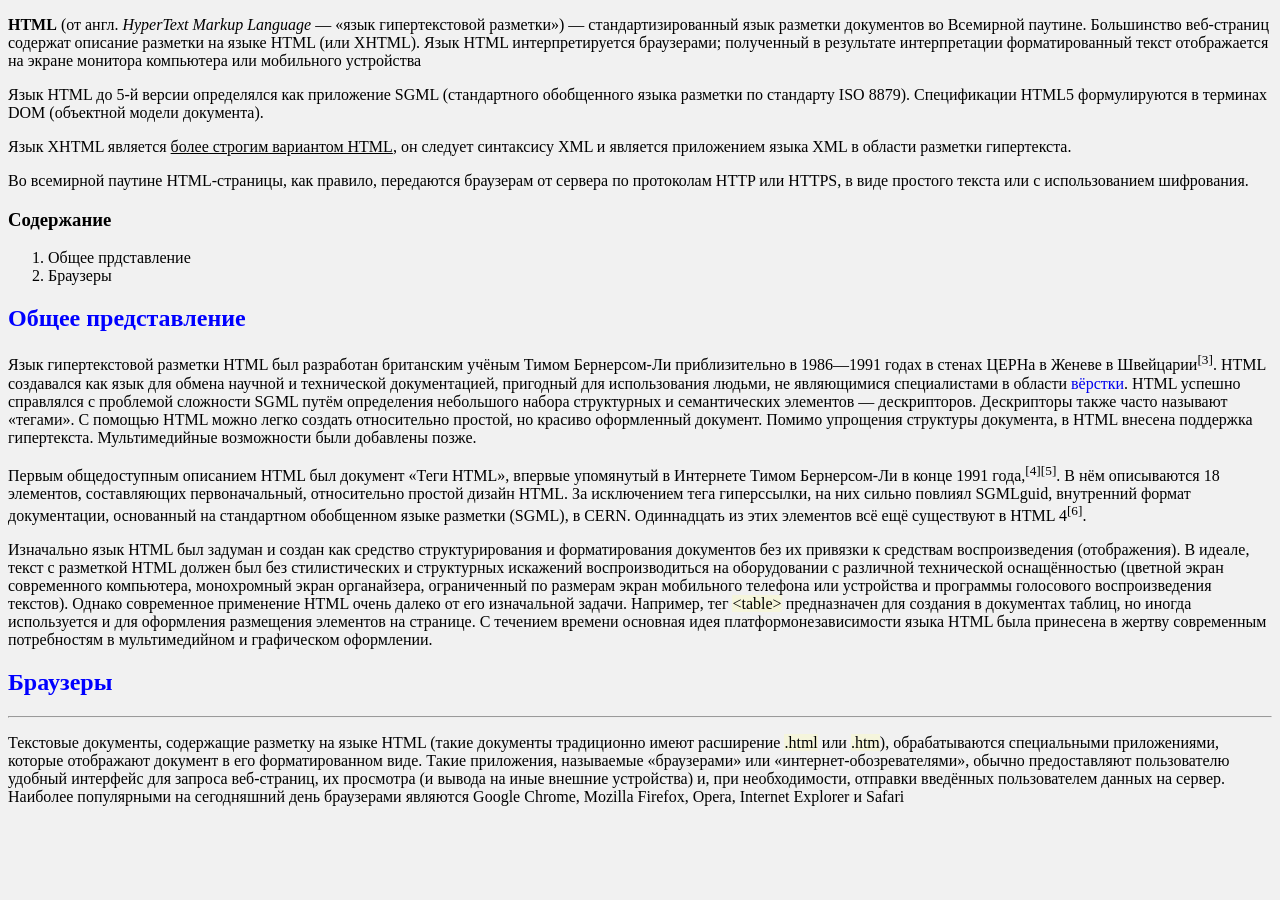
<file: index.html>
<!DOCTYPE html>
<html lang="ru">
<head>
    <meta charset="UTF-8">
    <meta name="keywords" content="HTML">
<title>
    "HTML - практическое задание"
</title>
<link rel="stylesheet" href="css/style.css">
</head>
<body>
<p>
     <p><span class="P">HTML</span>
        (от англ.
        <span class="I">HyperText Markup Language</span>
        — «язык гипертекстовой разметки») — стандартизированный язык разметки документов во Всемирной паутине. Большинство веб-страниц содержат описание разметки на языке HTML (или XHTML). Язык HTML интерпретируется браузерами; полученный в результате интерпретации форматированный текст отображается на экране монитора компьютера или мобильного устройства</p>
        <p>Язык HTML до 5-й версии определялся как приложение SGML (стандартного обобщенного языка разметки по стандарту ISO 8879). Спецификации HTML5 формулируются в терминах DOM (объектной модели документа).</p>
       <p>Язык XHTML является <span class="Y">более строгим вариантом HTML</span>, он следует синтаксису XML и является приложением языка XML в области разметки гипертекста.</p>
       <p>Во всемирной паутине HTML-страницы, как правило, передаются браузерам от сервера по протоколам HTTP или HTTPS, в виде простого текста или с использованием шифрования.</p>
<h3>Содержание</h3>
<ol>
    <li>Общее прдставление</li> 
    <li>Браузеры</li>   
</ol>   
<h2>Общее представление</h2>
<p>
    Язык гипертекстовой разметки HTML был разработан британским учёным Тимом Бернерсом-Ли приблизительно в 1986—1991 годах в стенах ЦЕРНа в Женеве в Швейцарии<sup>[3]</sup>. HTML создавался как язык для обмена научной и технической документацией, пригодный для использования людьми, не являющимися специалистами в области <a href="../HTML-starter/Вёрстка — Википедия.html"> вёрстки</a>. HTML успешно справлялся с проблемой сложности SGML путём определения небольшого набора структурных и семантических элементов — дескрипторов. Дескрипторы также часто называют «тегами». С помощью HTML можно легко создать относительно простой, но красиво оформленный документ. Помимо упрощения структуры документа, в HTML внесена поддержка гипертекста. Мультимедийные возможности были добавлены позже.</p>
<p>
    Первым общедоступным описанием HTML был документ «Теги HTML», впервые упомянутый в Интернете Тимом Бернерсом-Ли в конце 1991 года,<sup>[4][5]</sup>. В нём описываются 18 элементов, составляющих первоначальный, относительно простой дизайн HTML. За исключением тега гиперссылки, на них сильно повлиял SGMLguid, внутренний формат документации, основанный на стандартном обобщенном языке разметки (SGML), в CERN. Одиннадцать из этих элементов всё ещё существуют в HTML 4<sup>[6]</sup>.</p>

<p>
    Изначально язык HTML был задуман и создан как средство структурирования и форматирования документов без их привязки к средствам воспроизведения (отображения). В идеале, текст с разметкой HTML должен был без стилистических и структурных искажений воспроизводиться на оборудовании с различной технической оснащённостью (цветной экран современного компьютера, монохромный экран органайзера, ограниченный по размерам экран мобильного телефона или устройства и программы голосового воспроизведения текстов). Однако современное применение HTML очень далеко от его изначальной задачи. Например, тег <mark style="background-color:beige;">&lt;table&gt;</mark> предназначен для создания в документах таблиц, но иногда используется и для оформления размещения элементов на странице. С течением времени основная идея платформонезависимости языка HTML была принесена в жертву современным потребностям в мультимедийном и графическом оформлении.</p> 
<h2>Браузеры</h2> <hr>
<p>
    Текстовые документы, содержащие разметку на языке HTML (такие документы традиционно имеют расширение <mark style="background-color:beige;">.html</mark> или <mark style="background-color: beige;">.htm</mark>), обрабатываются специальными приложениями, которые отображают документ в его форматированном виде. Такие приложения, называемые «браузерами» или «интернет-обозревателями», обычно предоставляют пользователю удобный интерфейс для запроса веб-страниц, их просмотра (и вывода на иные внешние устройства) и, при необходимости, отправки введённых пользователем данных на сервер. Наиболее популярными на сегодняшний день браузерами являются Google Chrome, Mozilla Firefox, Opera, Internet Explorer и Safari</p>

</body>
</html>
</file>
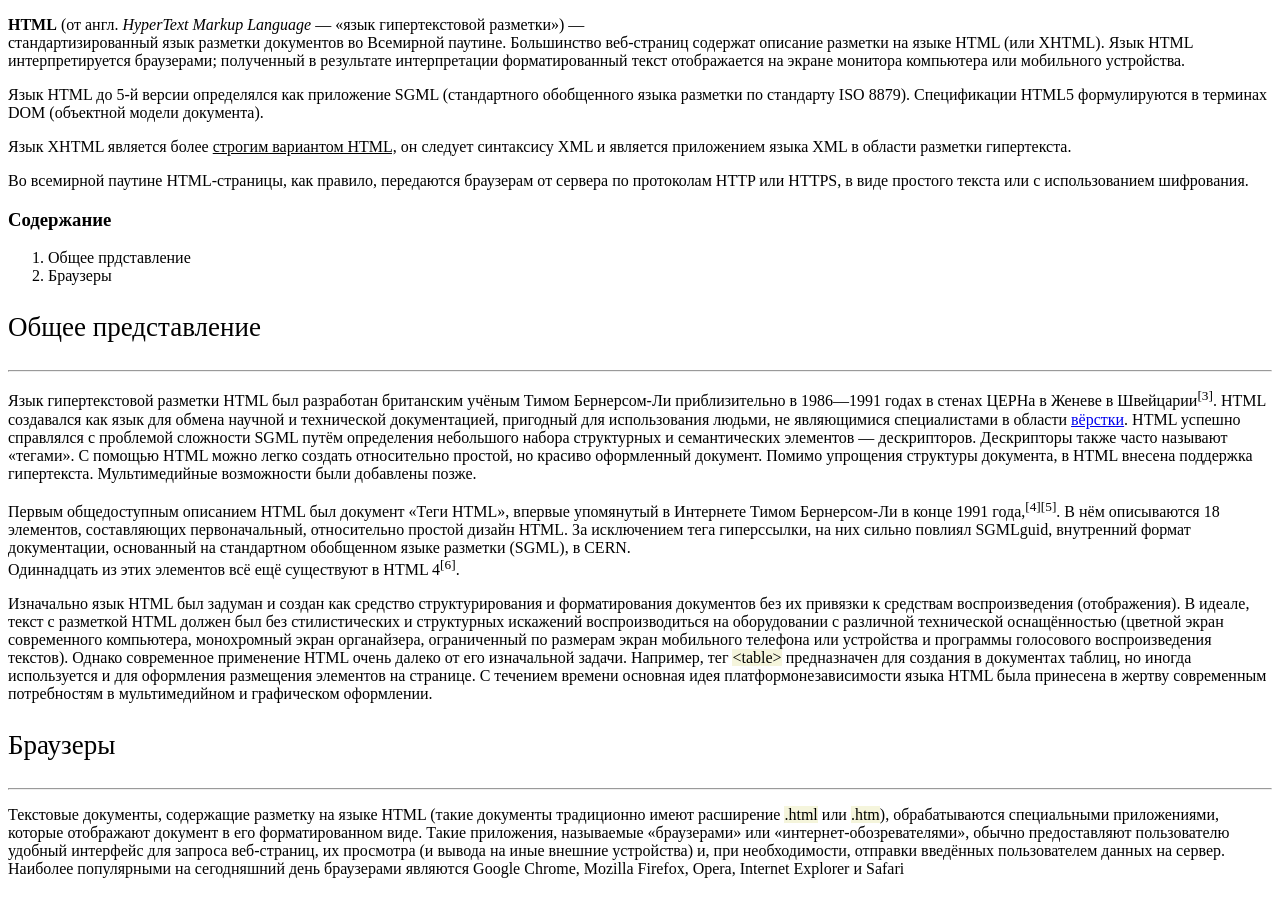
<file: project.html>
<!DOCTYPE html>
<html lang="ru">
<head>
    <meta charset="UTF-8">
    <meta name="keywords" content="HTML">
<title>"HTML - практическое задание"</title>
<style> font-family: Arial</style>
</head>
<body>
    <p><b>HTML</b> (от англ. <i>HyperText Markup Language</i> — «язык гипертекстовой разметки») — <br>
    стандартизированный язык разметки документов во Всемирной паутине. Большинство веб-страниц содержат описание разметки на языке HTML (или XHTML). Язык HTML интерпретируется браузерами; полученный в результате интерпретации форматированный текст отображается на экране монитора компьютера или мобильного устройства.</p>
<p>Язык HTML до 5-й версии определялся как приложение SGML (стандартного обобщенного языка разметки по стандарту ISO 8879). Спецификации HTML5 формулируются в терминах DOM (объектной модели документа).</p>
<p>Язык XHTML является более <u>строгим вариантом HTML,</u> он следует синтаксису XML и является приложением языка XML в области разметки гипертекста.</p>
<p>Во всемирной паутине HTML-страницы, как правило, передаются браузерам от сервера по протоколам HTTP или HTTPS, в виде простого текста или с использованием шифрования.</p>
<h3>Содержание</h3>
<ol>
    <li>Общее прдставление</li> 
    <li>Браузеры</li>   
</ol>   
<p style="font-size: 27px;">Общее представление</p><hr>
<p>Язык гипертекстовой разметки HTML был разработан британским учёным Тимом Бернерсом-Ли приблизительно в 1986—1991 годах в стенах ЦЕРНа в Женеве в Швейцарии<sup>[3]</sup>. HTML создавался как язык для обмена научной и технической документацией, пригодный для использования людьми, не являющимися специалистами в области <a href="https://ru.wikipedia.org/wiki/%D0%92%D1%91%D1%80%D1%81%D1%82%D0%BA%D0%B0"> вёрстки</a>. HTML успешно справлялся с проблемой сложности SGML путём определения небольшого набора структурных и семантических элементов — дескрипторов. Дескрипторы также часто называют «тегами». С помощью HTML можно легко создать относительно простой, но красиво оформленный документ. Помимо упрощения структуры документа, в HTML внесена поддержка гипертекста. Мультимедийные возможности были добавлены позже.</p>
<p>Первым общедоступным описанием HTML был документ «Теги HTML», впервые упомянутый в Интернете Тимом Бернерсом-Ли в конце 1991 года,<sup>[4][5]</sup>. В нём описываются 18 элементов, составляющих первоначальный, относительно простой дизайн HTML. За исключением тега гиперссылки, на них сильно повлиял SGMLguid, внутренний формат документации, основанный на стандартном обобщенном языке разметки (SGML), в CERN.<br> Одиннадцать из этих элементов всё ещё существуют в HTML 4<sup>[6]</sup>.</p>

<p>Изначально язык HTML был задуман и создан как средство структурирования и форматирования документов без их привязки к средствам воспроизведения (отображения). В идеале, текст с разметкой HTML должен был без стилистических и структурных искажений воспроизводиться на оборудовании с различной технической оснащённостью (цветной экран современного компьютера, монохромный экран органайзера, ограниченный по размерам экран мобильного телефона или устройства и программы голосового воспроизведения текстов). Однако современное применение HTML очень далеко от его изначальной задачи. Например, тег <mark style="background-color:beige;">&lt;table&gt;</mark> предназначен для создания в документах таблиц, но иногда используется и для оформления размещения элементов на странице. С течением времени основная идея платформонезависимости языка HTML была принесена в жертву современным потребностям в мультимедийном и графическом оформлении.</p> 
<p style="font-size: 27px;">Браузеры</p><hr>
<p>Текстовые документы, содержащие разметку на языке HTML (такие документы традиционно имеют расширение <mark style="background-color:beige;">.html</mark> или <mark style="background-color: beige;">.htm</mark>), обрабатываются специальными приложениями, которые отображают документ в его форматированном виде. Такие приложения, называемые «браузерами» или «интернет-обозревателями», обычно предоставляют пользователю удобный интерфейс для запроса веб-страниц, их просмотра (и вывода на иные внешние устройства) и, при необходимости, отправки введённых пользователем данных на сервер. Наиболее популярными на сегодняшний день браузерами являются Google Chrome, Mozilla Firefox, Opera, Internet Explorer и Safari</p>

</body>
</html>
</file>
<file: css/style.css>
h2{
    color: blue;
}
.P{
    font-weight: 700;
}
.I{
    font-style: italic;
}
.Y{
    text-decoration: underline;
}
a{
    text-decoration: none;
}
body{
    background-color: #f1f1f1;
}
</file>
